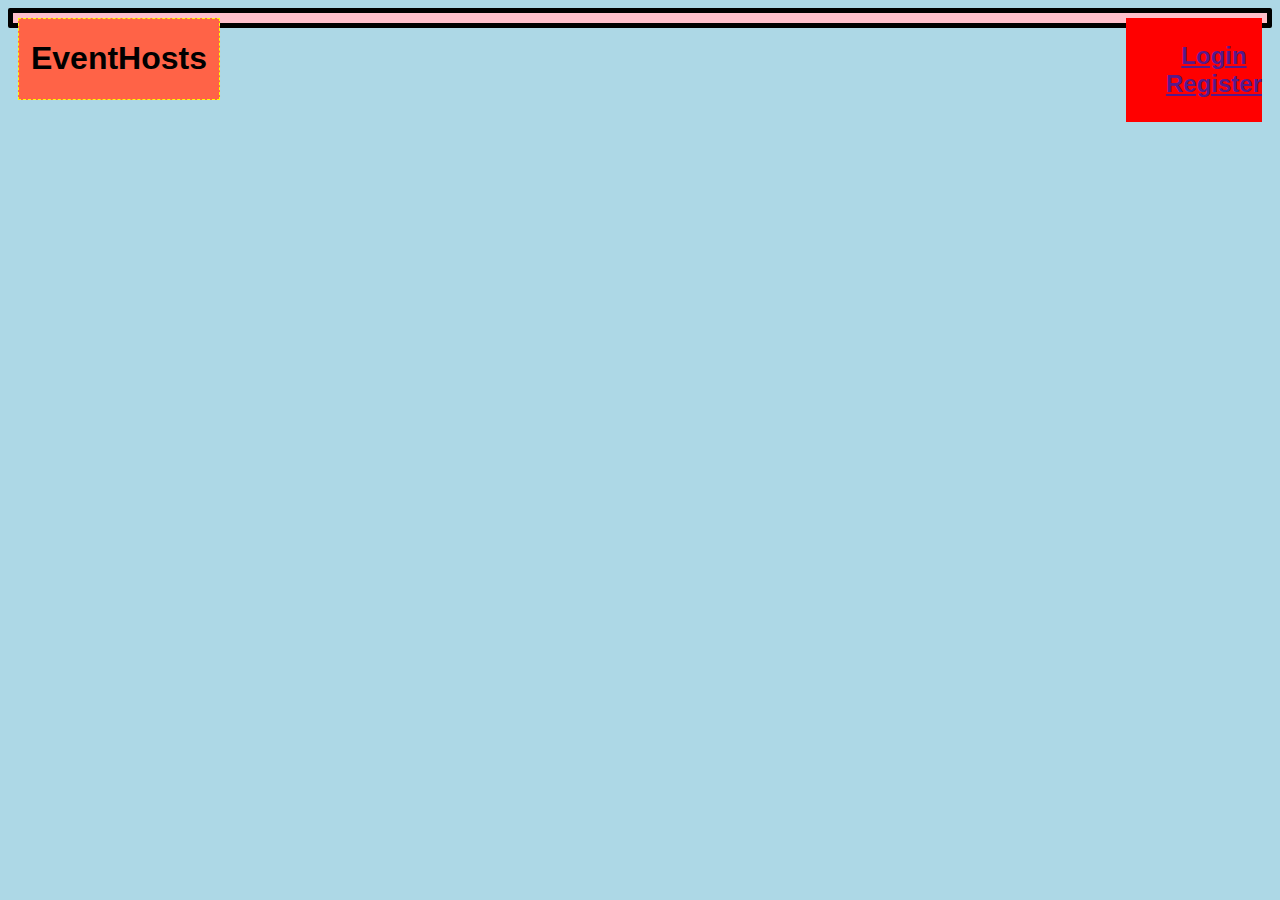
<file: dev/index.html>
<!DOCTYPE html>
<html>
<head>
	<title>Home Page | EventHosts</title>
	<link rel="stylesheet" type="text/css" href="css/style.css">
</head>
<body>
	<header id="main-header">
		<div class="container">
		<div class="header1">
		<h1>EventHosts</h1>
		</div>
		<div class="header2">
			<h2>
				<ul>
					<li><a href="">Login</a></li>
					<li><a href="">Register</a></li>
				</ul>
				</h2>			
		</div>
		</div>
	</header>

	


</body>
</html>
</file>
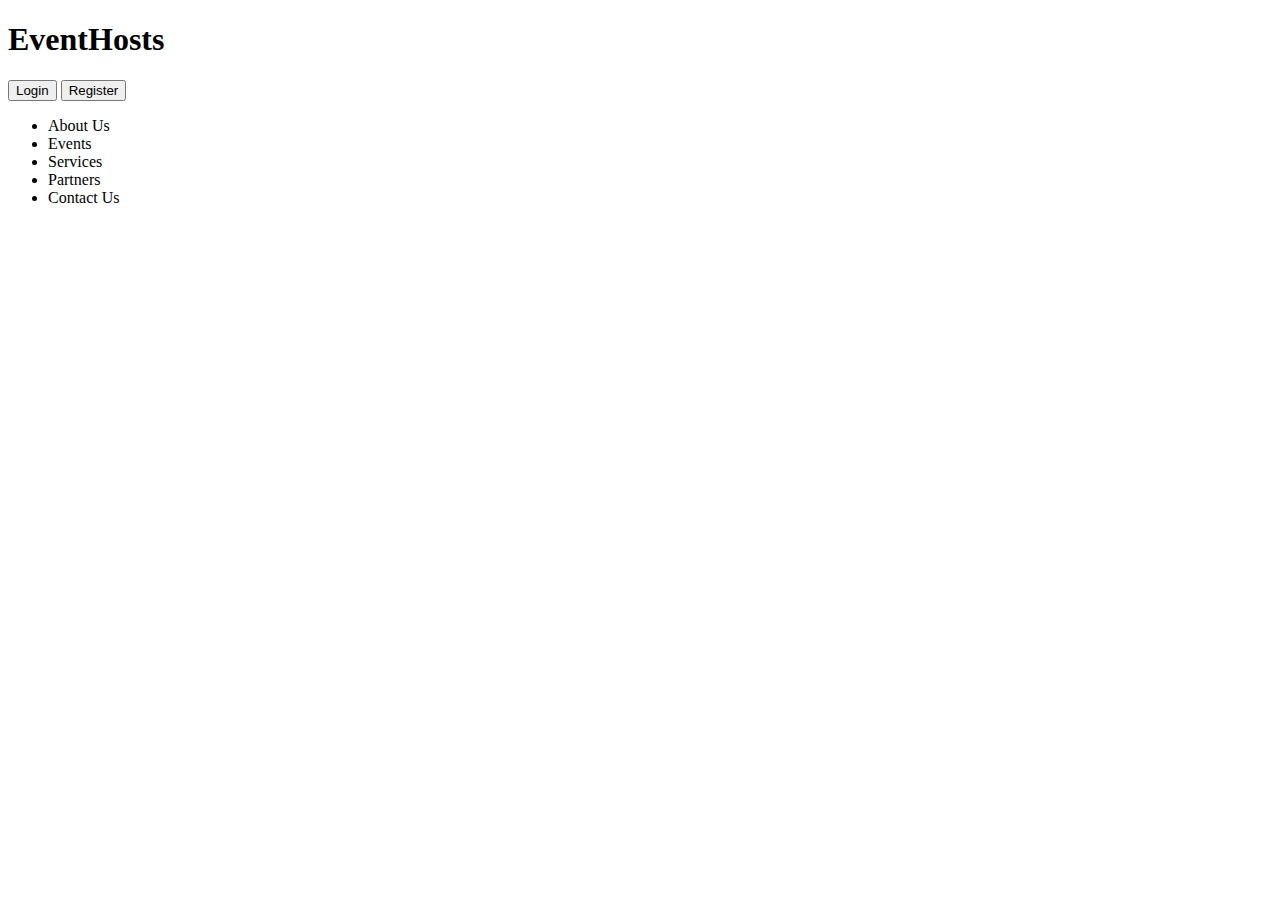
<file: FrontEnd/index.html>
<!DOCTYPE html>
<html>
<head>
	<title>Home Page | EventHosts</title>
</head>
<body>
	<header id="main-header">
		<div class="header1">
		<h1>EventHosts</h1>
		</div>
		<div class="header2">
			<button>Login</button>
			<button>Register</button>
		</div>
	</header>

	<nav id="navbar">
		<ul>
			<li>About Us</li>
			<li>Events</li>
			<li>Services</li>
			<li>Partners</li>
			<li>Contact Us</li>
		</ul>		
	</nav>


</body>
</html>
</file>
<file: dev/css/style.css>
body{
	background-color:lightblue;
	font-family:sans-serif;
	
}

#main-header {
	border:5px solid black;	
	border-radius:2px;
	margin:auto;
	text-align:center;
}

.container {
	border-style:solid;
	border-width:5px;
	border-color:pink;
	
}
.header1 {
	background-color:tomato;				
	float:left;

	border:thin dashed yellow;
	text-align: center;
	width:200px;
	margin:auto;


}

.header2 {
	background-color:red;
	float:right;
	text-align:center;
}

.header2 li{
	list-style-type: none;
}
</file>
